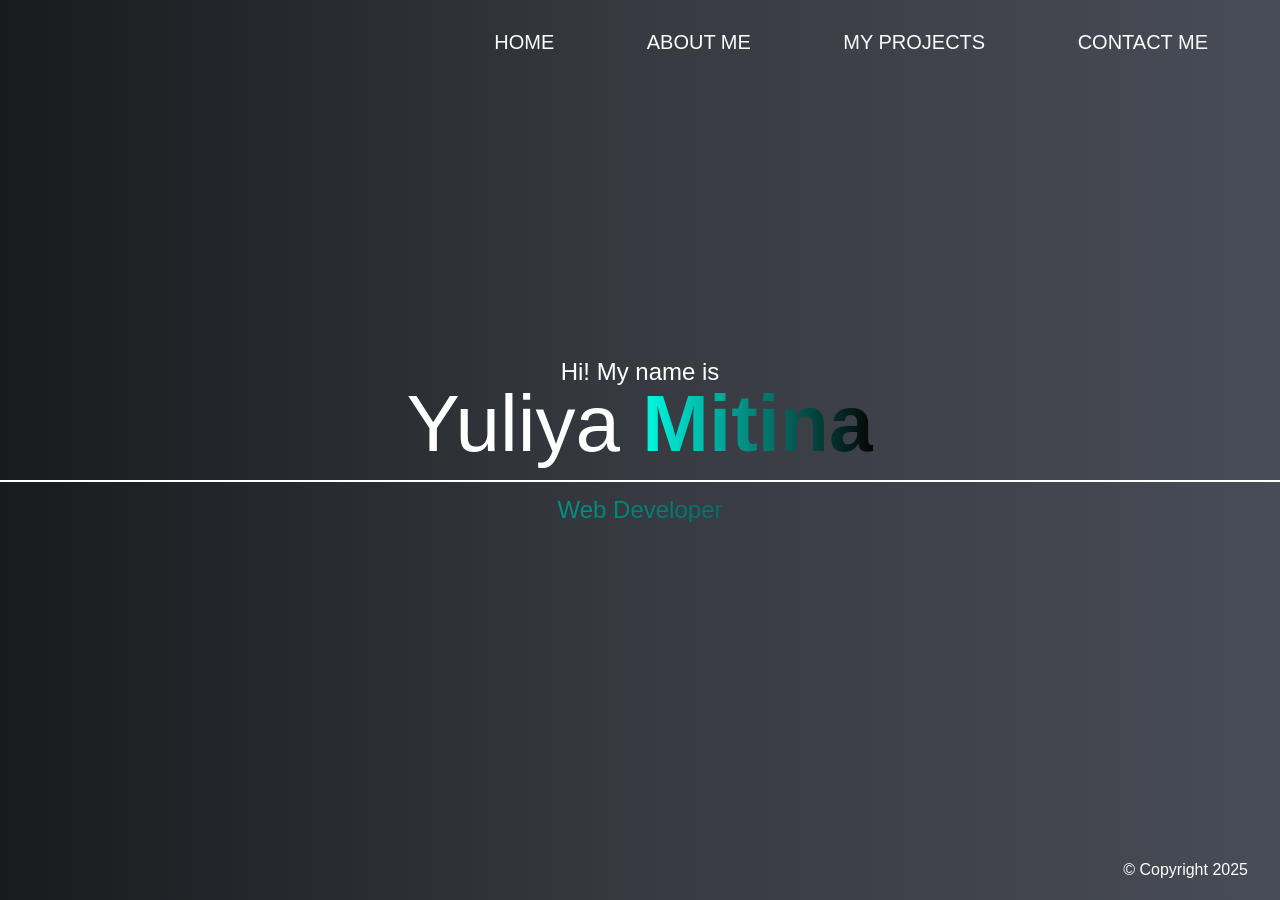
<file: index.html>
<!DOCTYPE html>
<html lang="en">
  <head>
    <meta charset="UTF-8" />
    <meta name="viewport" content="width=device-width, initial-scale=1.0" />
    <link rel="stylesheet" href="/css/styles.css" />
    <title>Portfolio</title>
  </head>
  <body>
    <header>
      <div class="menu-btn">
        <span class="menu-btn__burger"></span>
      </div>
      <nav class="nav">
        <ul class="menu-nav">
          <li class="menu-nav__item">
            <a href="index.html" class="menu-nav__link">Home</a>
          </li>
          <li class="menu-nav__item">
            <a href="about.html" class="menu-nav__link">About Me</a>
          </li>
          <li class="menu-nav__item">
            <a href="projects.html" class="menu-nav__link">My Projects</a>
          </li>
          <li class="menu-nav__item">
            <a href="contact.html" class="menu-nav__link">Contact Me</a>
          </li>
        </ul>
      </nav>
    </header>
    <main>
      <section class="home">
        <h2>Hi! My name is</h2>
        <h1 class="home__name">
          Yuliya <span class="home__name--last text-gradient">Mitina</span>
        </h1>
        <h2 class="text-gradient">Web Developer</h2>
        <footer>&copy; Copyright 2025</footer>
      </section>
    </main>
    <script src="/js/script.js"></script>
  </body>
</html>
</file>
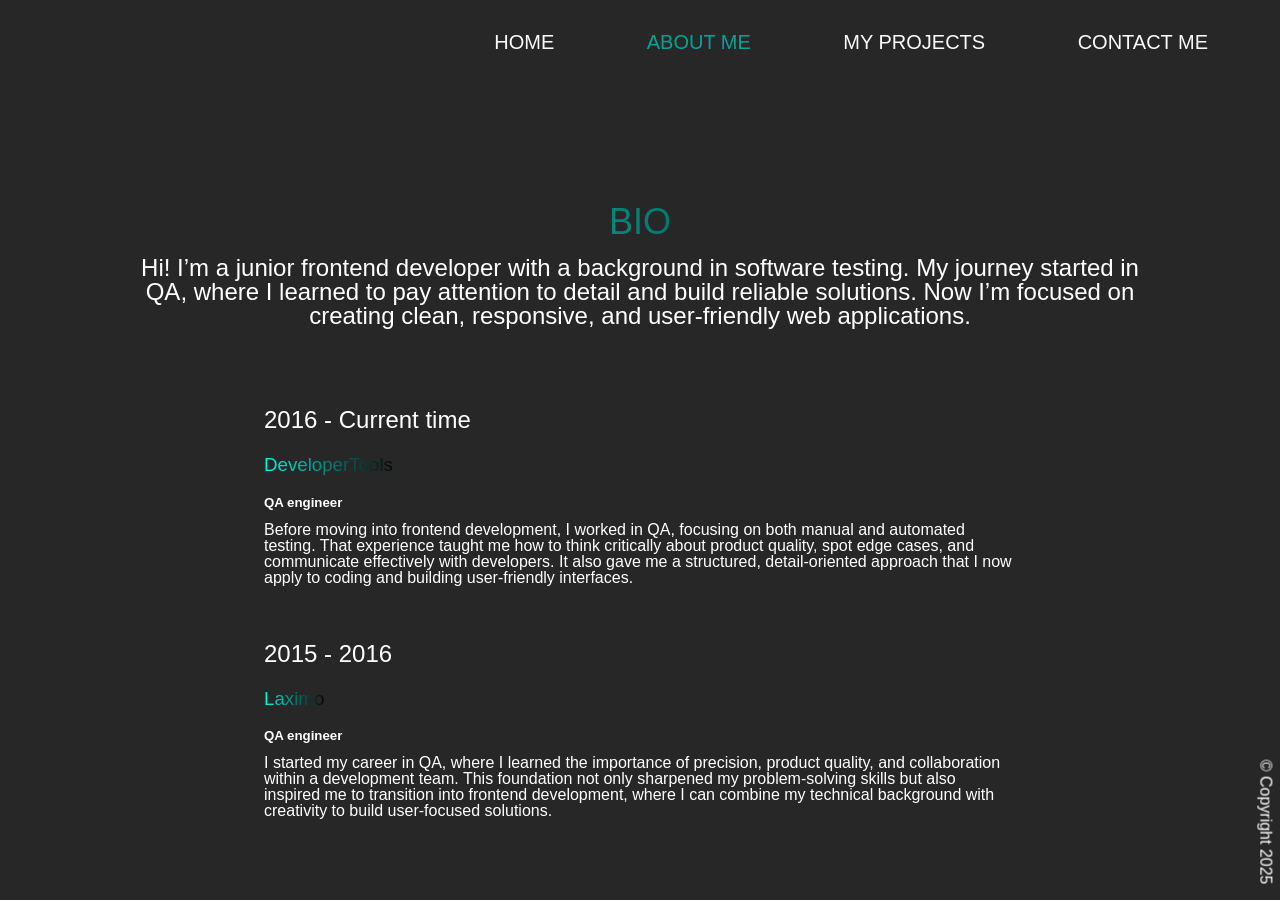
<file: about.html>
<!DOCTYPE html>
<html lang="en">
  <head>
    <meta charset="UTF-8" />
    <meta name="viewport" content="width=device-width, initial-scale=1.0" />
    <link rel="stylesheet" href="/css/styles.css" />
    <title>About me</title>
  </head>
  <body>
    <header>
      <div class="menu-btn">
        <span class="menu-btn__burger"></span>
      </div>
      <nav class="nav">
        <ul class="menu-nav">
          <li class="menu-nav__item">
            <a href="index.html" class="menu-nav__link">Home</a>
          </li>
          <li class="menu-nav__item active">
            <a href="about.html" class="menu-nav__link">About Me</a>
          </li>
          <li class="menu-nav__item">
            <a href="projects.html" class="menu-nav__link">My Projects</a>
          </li>
          <li class="menu-nav__item">
            <a href="contact.html" class="menu-nav__link">Contact Me</a>
          </li>
        </ul>
      </nav>
    </header>
    <section class="about">
      <div class="about__bio-text">
        <div class="about__bio">
          <h2 class="text-gradient">BIO</h2>
          <p>
            Hi! I’m a junior frontend developer with a background in software
            testing. My journey started in QA, where I learned to pay attention
            to detail and build reliable solutions. Now I’m focused on creating
            clean, responsive, and user-friendly web applications.
          </p>
        </div>
      </div>
      <div class="jobs">
        <div class="jobs__job">
          <h2>2016 - Current time</h2>
          <h3 class="text-gradient">DeveloperTools</h3>
          <h5>QA engineer</h5>
          <p>
            Before moving into frontend development, I worked in QA, focusing on
            both manual and automated testing. That experience taught me how to
            think critically about product quality, spot edge cases, and
            communicate effectively with developers. It also gave me a
            structured, detail-oriented approach that I now apply to coding and
            building user-friendly interfaces.
          </p>
        </div>
        <div class="jobs__job">
          <h2>2015 - 2016</h2>
          <h3 class="text-gradient">Laximo</h3>
          <h5>QA engineer</h5>
          <p>
            I started my career in QA, where I learned the importance of
            precision, product quality, and collaboration within a development
            team. This foundation not only sharpened my problem-solving skills
            but also inspired me to transition into frontend development, where
            I can combine my technical background with creativity to build
            user-focused solutions.
          </p>
        </div>
      </div>
      <footer>&copy; Copyright 2025</footer>
    </section>
    <script src="/js/script.js"></script>
  </body>
</html>
</file>
<file: css/styles.css>
@import "/css/_color.css";

@import "/css/_menu.css";
@import "/css/_footer.css";

@import "/css/_main.css";
@import "/css/_about.css";
@import "/css/_projects.css";
@import "/css/_contact.css";

*,
::after,
::before {
  padding: 0;
  margin: 0;
  box-sizing: border-box;
}

body {
  background: #272727;
  color: var(--text-color);
  height: 100vh;
  font-family: "Segoe UI", Tahoma, Geneva, Verdana, sans-serif;
  line-height: 1;
}

h1,
h2,
h3 {
  font-weight: 400;
}

a {
  color: var(--text-color);
  text-decoration: none;
}
</file>
